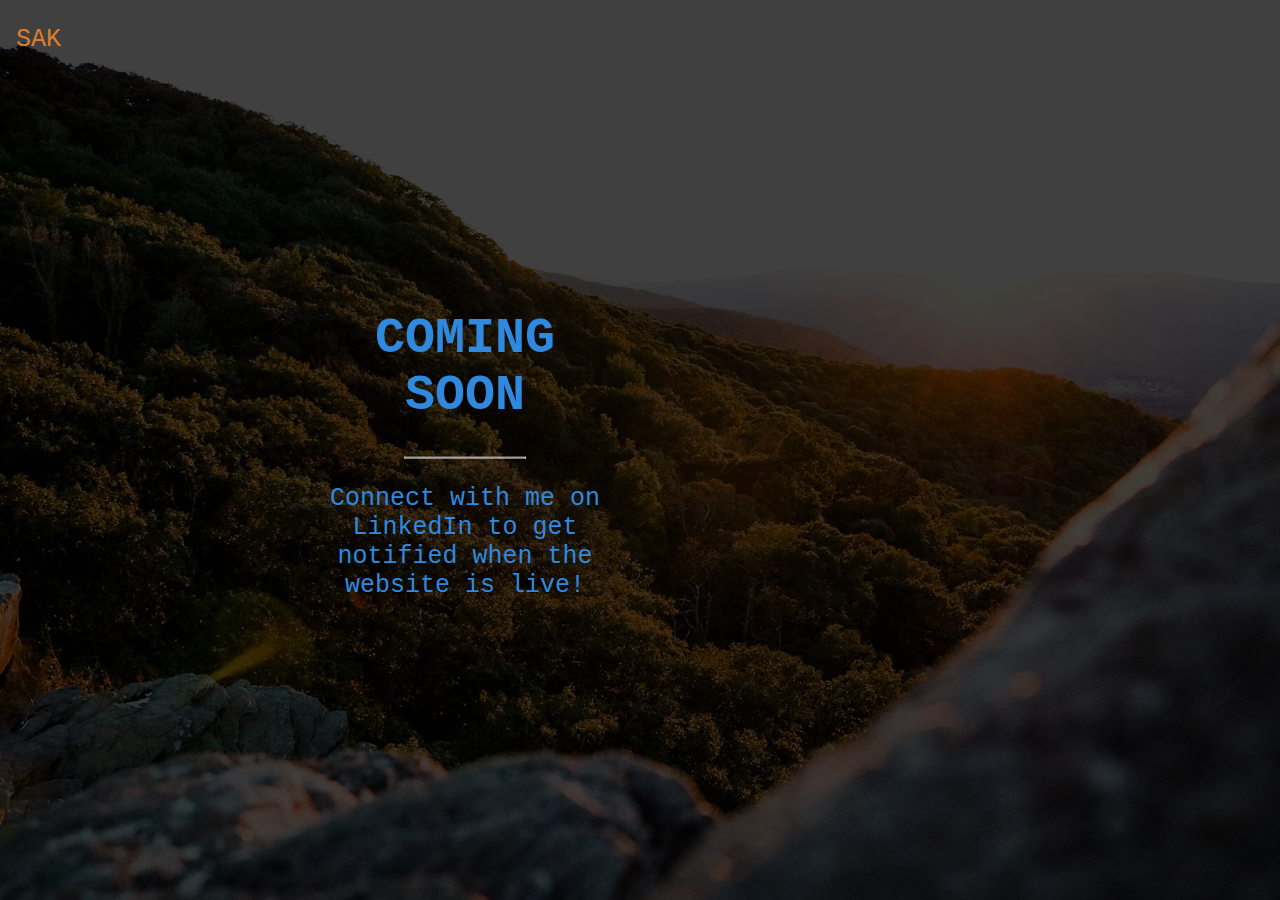
<file: index.html>
<!DOCTYPE html>
<html>
  <head>
    <meta charset="utf-8" />
    <title>SAK</title>
    <link rel="shortcut icon" href="images/unnamed.ico">
  </head>

  <style>
    body, html {
      height: 100%;
      margin: 0;
    }
    
    #first {
      width: 300px;
      float:left;
    }

    #second {
      padding-top: 44px;
      float: right;
    }
    .bgimg {
      background-image: url('images/mountains.jpg');
      height: 100%;
      background-position: center;
      background-size: cover;
      position: relative;
      color: #2e89df;
      font-family: "Courier New", Courier, monospace;
      font-size: 25px;
    }

    .background-tint {
      background-color: rgba(0, 0, 0, 0.75);
      background-blend-mode: multiply;
    }

    .topleft {
      position: absolute;
      color: #df7d2e;
      top: 0;
      left: 16px;
    }

    .bottomleft {
      position: absolute;
      bottom: 0;
      left: 16px;
    }

    .middle {
      position: absolute;
      top: 50%;
      left: 50%;
      transform: translate(-50%, -50%);
      text-align: center;
      width: 650px;
    }

    hr {
      margin: auto;
      width: 40%;
    }
  </style>
  <body>
  <div class="bgimg background-tint">
    <div class="topleft">
      <p>SAK</p>
    </div>
    <div class="middle">
      <div id = "first">
        <h1>COMING SOON</h1>
        <hr>
        <p>Connect with me on LinkedIn to get notified when the website is live!</p>
      </div>
      <div id="second">
        <div class="badge-base LI-profile-badge" data-locale="en_US" data-size="medium" data-theme="dark" data-type="VERTICAL" data-vanity="siddharth-kini" data-version="v1"></div>    
        
      </div>
    </div>
  </div>
  </body>
  <script src="profile.js"></script>
</html>
</file>
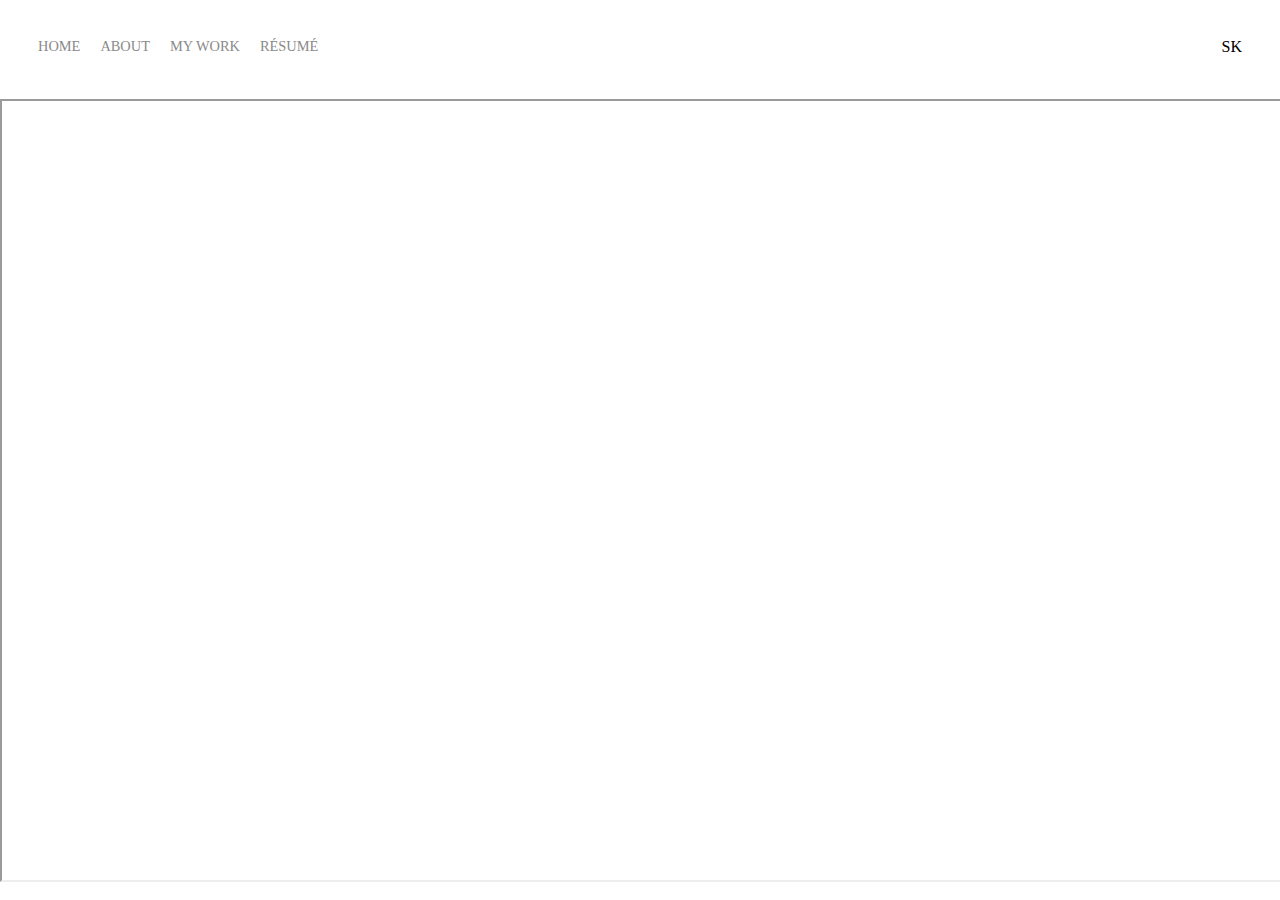
<file: resumePage.html>
<!DOCTYPE html>
<html>
<head>
    <meta charset="utf-8" />
    <title>Résumé</title>
    <link rel="shortcut icon" href="images/unnamed.ico">
    <link rel="stylesheet" href="styles.css">
</head>
<body>
    <div class="nav-wrapper">
        <div class='left-side'>
            <div class="nav-link-wrapper">
                <a href="index.html">Home</a>
            </div>

            <div class="nav-link-wrapper">
                <a href="about.html">About</a>
            </div>
            <div class="nav-drop-wrapper">
                <a href ="#"> My Work <a>
                <div class="nav-drop-content">
                    <a href="9 Shots The Incredible Resilience of 50 Cent.htm">Journalistic Feature Article</a>
                </div>
            </div>
            <div class="nav-link-wrapper">
                <a href="resume-protected.pdf">Résumé</a>
            </div>

        </div>

        <div class="right-side">
            <div class="brand">
                <div>SK</div>
            </div>
        </div>
    </div>
    <iframe src="resume-protected.pdf" title="résumé" style ="position:fixed; width:100%; height:86.5%; margin-right:25px; margin-bottom: 25px; overflow:scroll; z-index:999999;"></iframe>
</body>
</html>
</file>
<file: styles.css>
body {
    margin: 0px;
}

.container {
    display:grid;
    grid-template-columns: 1fr;
}

.nav-wrapper {
    display: flex;
    justify-content: space-between;
    padding: 38px;
}

.left-side {
    display:flex;
}

.nav-wrapper > .left-side > div {
    margin-right: 20px;
    font-size: 0.9em;
    text-transform: uppercase;
}

.nav-link-wrapper {
    height: 22px;
    border-bottom: 1px solid transparent;
    transition: border-bottom 0.5s;
}

.nav-link-wrapper a {
    color: #8a8a8a;
    text-decoration: none;
    transition: color 0.5s;
}

.nav-link-wrapper:hover {
    border-bottom: 1px solid black;
}

.nav-link-wrapper a:hover {
    color: black;
}

.nav-drop-wrapper {
    height: 22px;
    border-bottom: 1px solid transparent;
    transition: border-bottom 0.5s;
}

.nav-drop-wrapper a {
    color: #8a8a8a;
    text-decoration: none;
    transition: color 0.5s;
}

.nav-drop-content {
    display: none;
}
.nav-drop-wrapper:hover .nav-drop-content {
    display: block;
}
.nav-drop-content a {
    color: #8a8a8a;
    text-decoration: none;
    transition: color 0.5s;
}
.nav-drop-content a:hover {
    color: black;
    border-bottom: 1px solid black;
}
</file>
